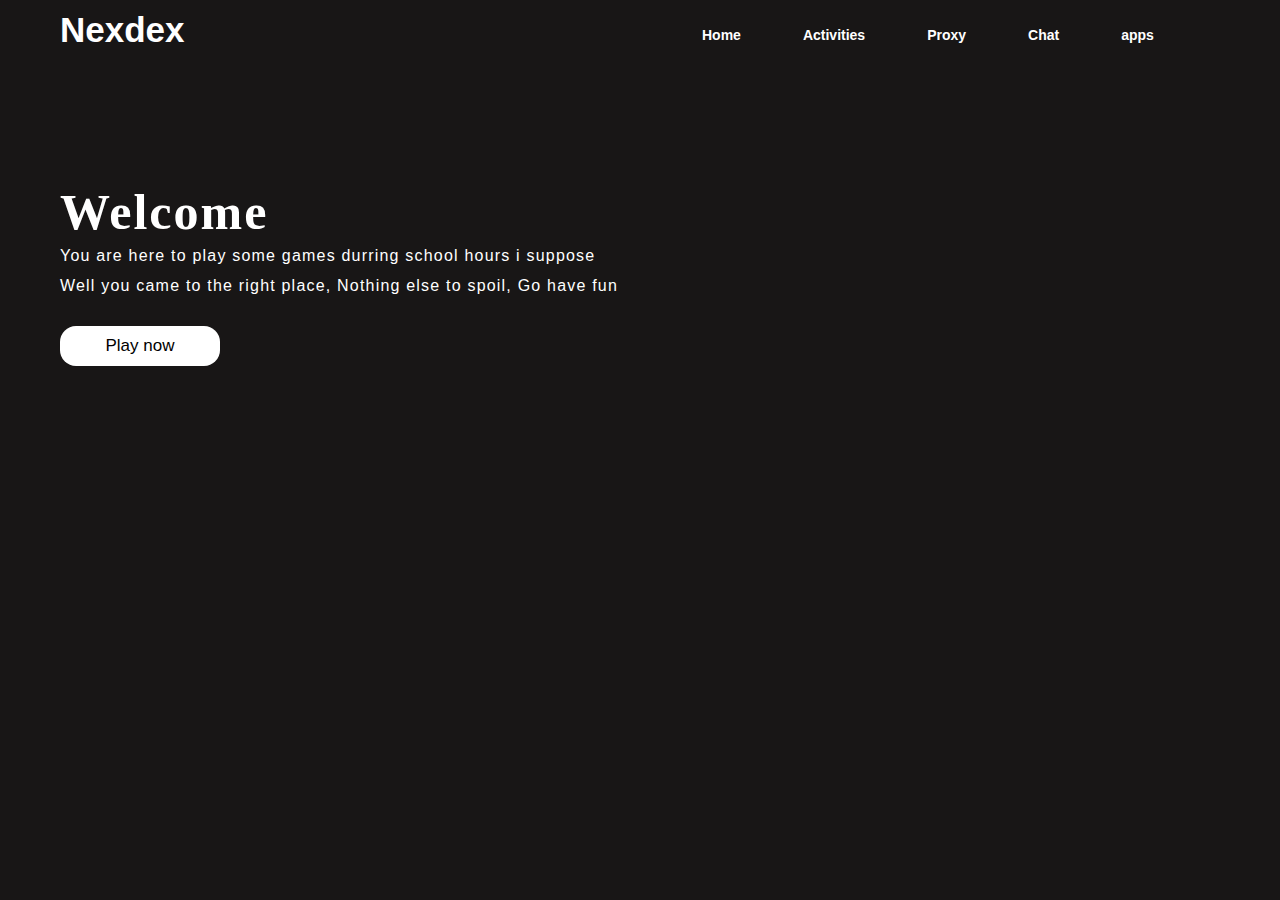
<file: index.html>
<!DOCTYPE html>
<html lang="en">
<head>
    <meta charset="UTF-8">
    <meta name="viewport" content="width=device-width, initial-scale=1.0">
    <title>Nexdex</title>
    <link rel="stylesheet" href="style.css">
</head>
<body>
    <div class="main">
        <div class="navbar">
            <div class="icon">
                <h2 class="logo">Nexdex</h2>
            </div>

            <div class="menu"></div>
                <ul>
                    <li><a href="index.html">Home</a></li>
                    <li><a href="gamepage.html">Activities</a></li>
                    <li><a href="proxy.html">Proxy</a></li>
                    <li><a href="chat.html">Chat</a></li>
                    <li><a href="apps.html">apps</a></li>
                </ul>
        </div>
        <div class="content">
            <h1>Welcome</h1>
            <p class="par">You are here to play some games durring school hours i suppose <br> Well you came to the right place, <span>Nothing else to spoil, Go have fun</span></p>
            <button class="play-now"><a href="gamepage.html">Play now</a></button>
        </div>
    </div>
</body>
</html>
</file>
<file: style.css>
* {
    margin: 0;
    padding: 0;

}

.main {
    width: 100%;
    background: #181616;
    background-position: center;
    background-size: cover;
    height: 100vh;
}

.navbar {
    width: 1200px;
    height: 75px;
    margin: auto;
}

.icon {
    width: 200px;
    float: left;
    height: 70px;
}

.logo {
    color: #ffffff;
    font-size: 35px;
    font-family: Arial, Helvetica, sans-serif;
    padding-left: 20px;
    float: left;
    padding-top: 10px;
}

.menu {
    width: 400px;
    float: left;
    height: 70px;
}

ul {
    float: left;
    display: flex;
    justify-content: center;
    align-items: center;
}

ul li {
    list-style: none;
    margin-left: 62px;
    margin-top: 27px;
    font-size: 14px;
}

ul li a {
    text-decoration: none;
    color: white;
    font-family: Arial, Helvetica, sans-serif;
    font-weight: bold;
    transition: 0.4s ease-in-out;
}

ul li a:hover {
    color: gray;
}

.content {
    width: 1200px;
    height: auto;
    margin: auto;
    color: white;
    position: relative;
}

.content .par {
    padding-left: 20px;
    padding-bottom: 25px;
    font-family: Arial, Helvetica, sans-serif;
    letter-spacing: 1.2px;
    line-height: 30px;
}

.content h1 {
    font-family: 'Times New Roman', Times, serif;
    font-size: 50px;
    padding-left: 20px;
    margin-top: 9%;
    letter-spacing: 2px;   
}

.content .play-now {
    margin-bottom: 20%;
    width: 160px;
    height: 40px;
    background: #ffffff;
    border: none;
    margin-bottom: 10px;
    margin-left: 20px;
    font-size: 17px;
    border-radius: 16px;
    cursor: pointer;
    transition: .4s ease-in-out;
}

.content .play-now a {
    text-decoration: none;
    color: black;
}

.content .play-now:hover {
    background-color: gray;
}
</file>
